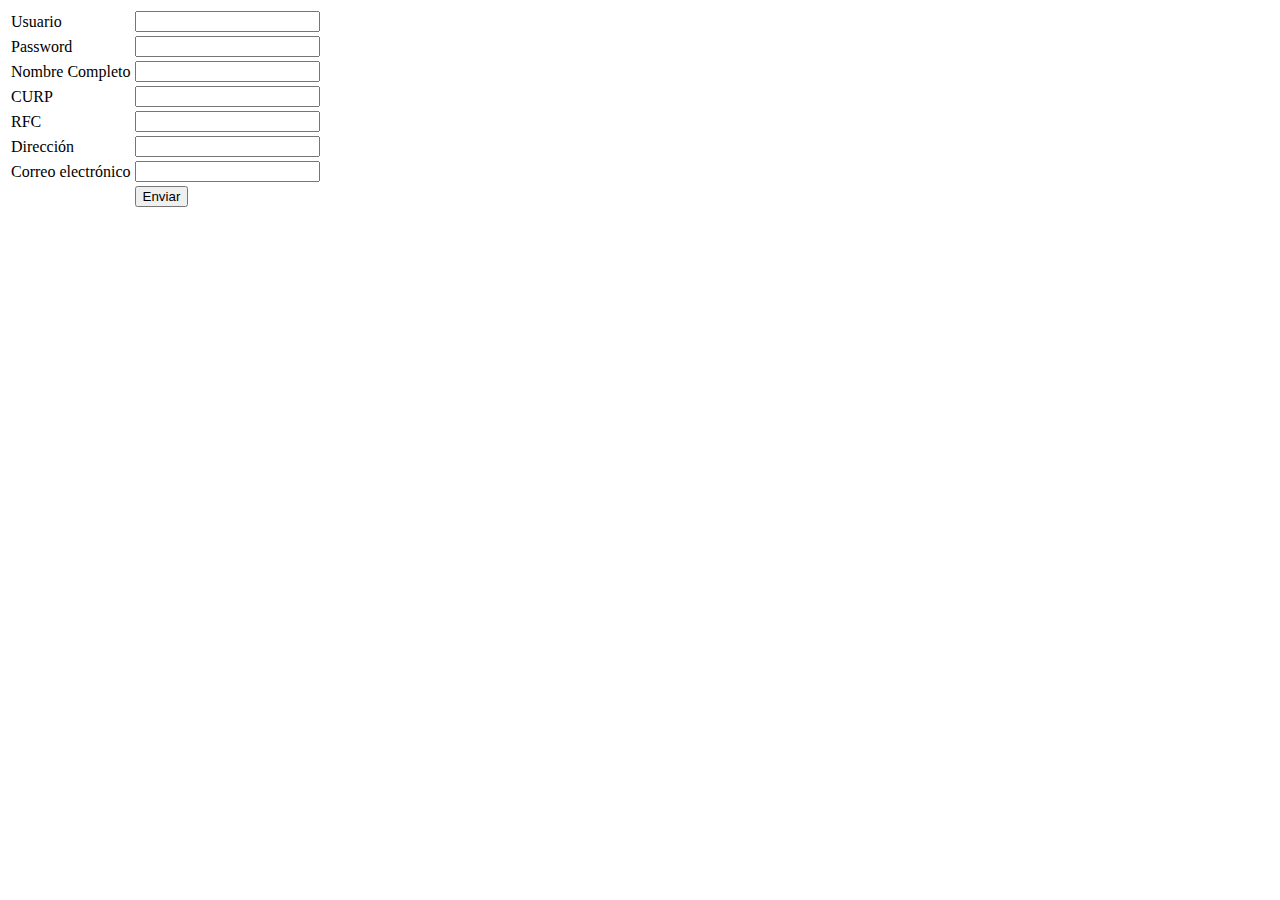
<file: html/registro.html>
<!DOCTYPE html>
<html lang="en" dir="ltr">
  <head>
    <meta charset="utf-8">
    <title>Violetas - Registro</title>
    <link rel="stylesheet" href="../css/style.css">
    <link rel="icon" type="../img/image/png" href="../img/favicon.png" />
  </head>
  <body>
    <form id="frm" name="frm" action="../php/validar_guardar.php" method = "post">
      <table>
        <tr>
          <td>Usuario</td><td><input type="text" name="usuario" id="usuario"/></td><td><p id="useralert" class="oculto">El usuario debe contener solo letras y numeros</p></td>
        </tr>
        <tr>
          <td>Password</td><td><input type="password" name="password" id="password"/></td><td><p id="passalert" class="oculto">La contraseña debe ser de almenos 8 caractéres</p></td>
        </tr>
        <tr>
          <td>Nombre Completo</td><td><input type="text" name="nombre" id="nombre"/></td><td><p id="namealert" class="oculto">El nombre debe ser completo y contener solo letras</p></td>
        </tr>
        <tr>
          <td>CURP</td><td><input type="text" name="curp" id="curp"/></td><td><p id="curpalert" class="oculto">El CURP no es válido</p></td>
        </tr>
        <tr>
          <td>RFC</td><td><input type="text" name="rfc" id="rfc"/></td><td><p id="rfcalert" class="oculto">El RFC no es válido</p></td>
        </tr>
        <tr>
          <td>Dirección</td><td><input type="text" name="direccion" id="direccion"/></td><td><p id="diralert" class="oculto">No es una dirección válida</p></td>
        </tr>
        <tr>
          <td>Correo electrónico</td><td><input type="text" name="correo" id="correo"/></td><td><p id="correoalert" class="oculto">El correo electrónico no es válido</p></td>
        </tr>
        <tr>
          <td></td><td><input type="submit" id="enviar" value="Enviar"/></td>
        </tr>
      </table>
    </form>
  </body>
  <script src="../js/script_reg.js" charset="utf-8"></script>
</html>
</file>
<file: css/style.css>
.correcto{
  border: 1px solid green;
}

.incorrecto{
  border: 1px solid red;
}

.oculto{
  display: none;
}

.activo{
  display: block;
}
</file>
